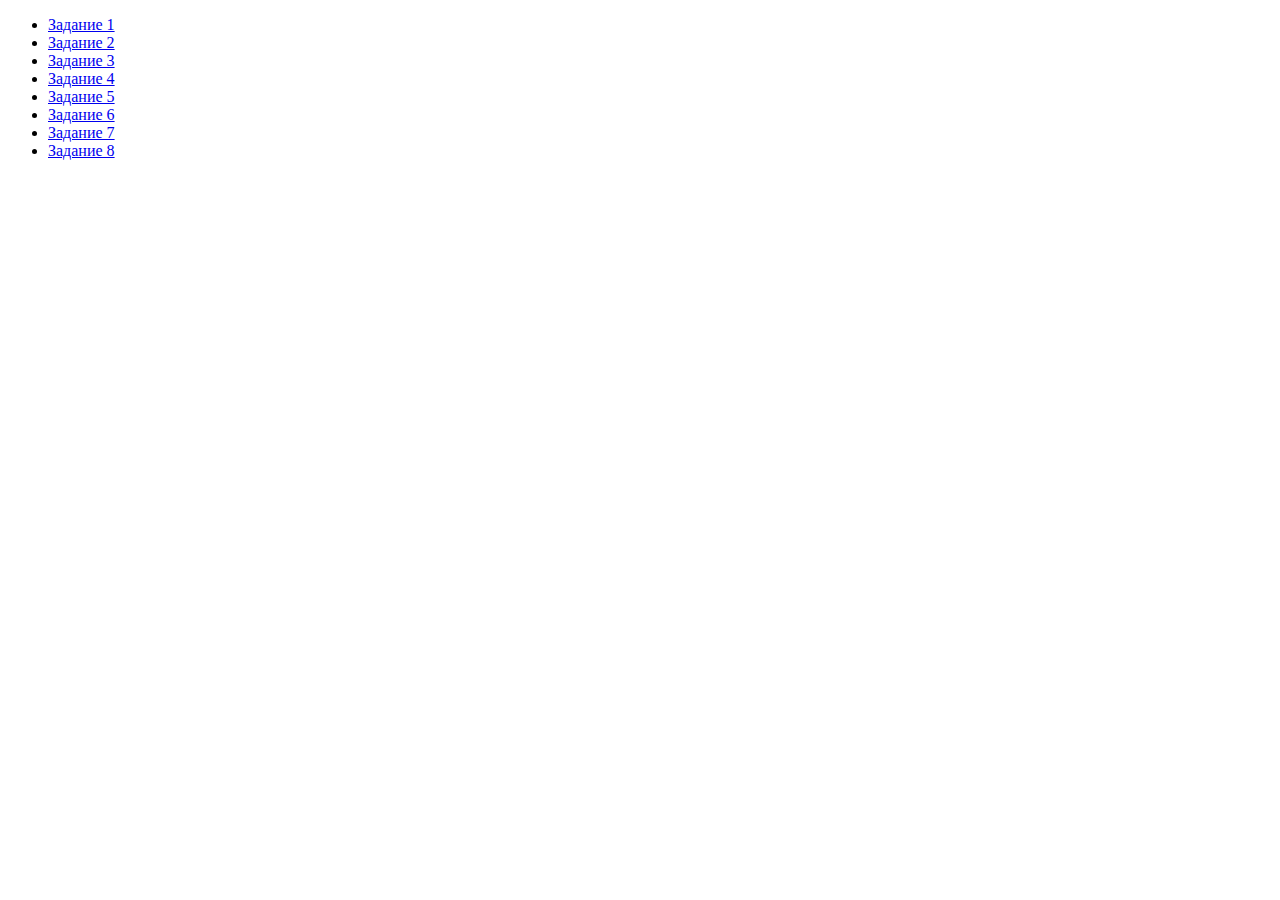
<file: index.html>
<!DOCTYPE html>
<html lang="en">
  <head>
    <meta charset="UTF-8" />
    <meta name="viewport" content="width=device-width, initial-scale=1.0" />
    <title>Главная</title>
    <link rel="stylesheet" href="./styles.css" />
  </head>
  <body>
    <ul>
      <li><a href="./task1.html">Задание 1</a></li>
      <li><a href="./task2.html">Задание 2</a></li>
      <li><a href="./task3.html">Задание 3</a></li>
      <li><a href="./task4.html">Задание 4</a></li>
      <li><a href="./task5.html">Задание 5</a></li>
      <li><a href="./task6.html">Задание 6</a></li>
      <li><a href="./task7.html">Задание 7</a></li>
      <li><a href="./task8.html">Задание 8</a></li>
    </ul>
  </body>
</html>
</file>
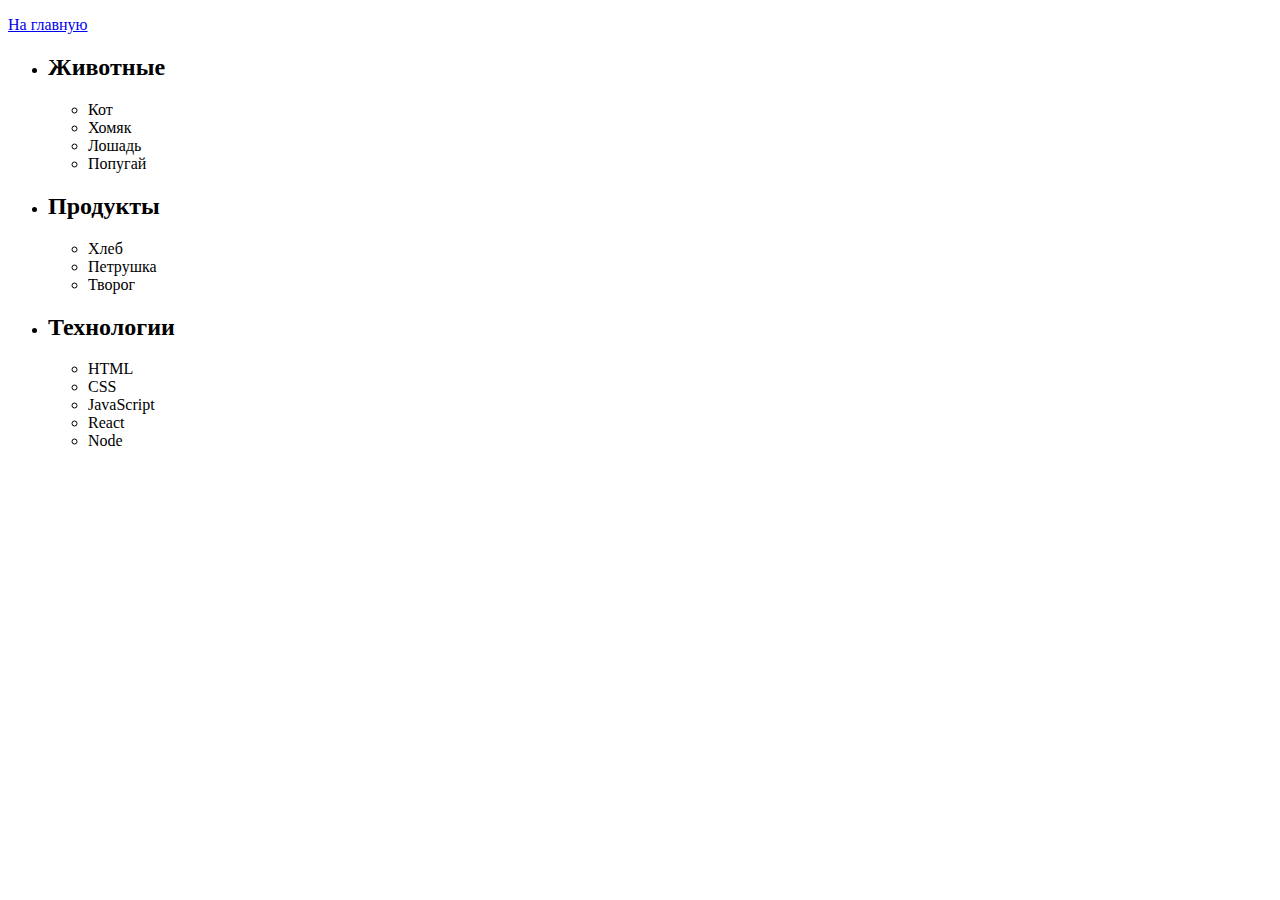
<file: task1.html>
<!DOCTYPE html>
<html lang="en">
  <head>
    <meta charset="UTF-8" />
    <meta name="viewport" content="width=device-width, initial-scale=1.0" />
    <title>Задание 1</title>
    <link rel="stylesheet" href="/styles.css" />
  </head>
  <body>
    <p><a href="./">На главную</a></p>
    <ul id="categories">
        <li class="item">
          <h2>Животные</h2>
      
          <ul>
            <li>Кот</li>
            <li>Хомяк</li>
            <li>Лошадь</li>
            <li>Попугай</li>
          </ul>
        </li>
        <li class="item">
          <h2>Продукты</h2>
      
          <ul class="animals">
            <li>Хлеб</li>
            <li>Петрушка</li>
            <li>Творог</li>
          </ul>
        </li>
        <li class="item">
          <h2>Технологии</h2>
      
          <ul>
            <li>HTML</li>
            <li>CSS</li>
            <li>JavaScript</li>
            <li>React</li>
            <li>Node</li>
          </ul>
        </li>
      </ul>
 <script src="./js/task-1.js" type="module"></script>
  </body>
</html>
</file>
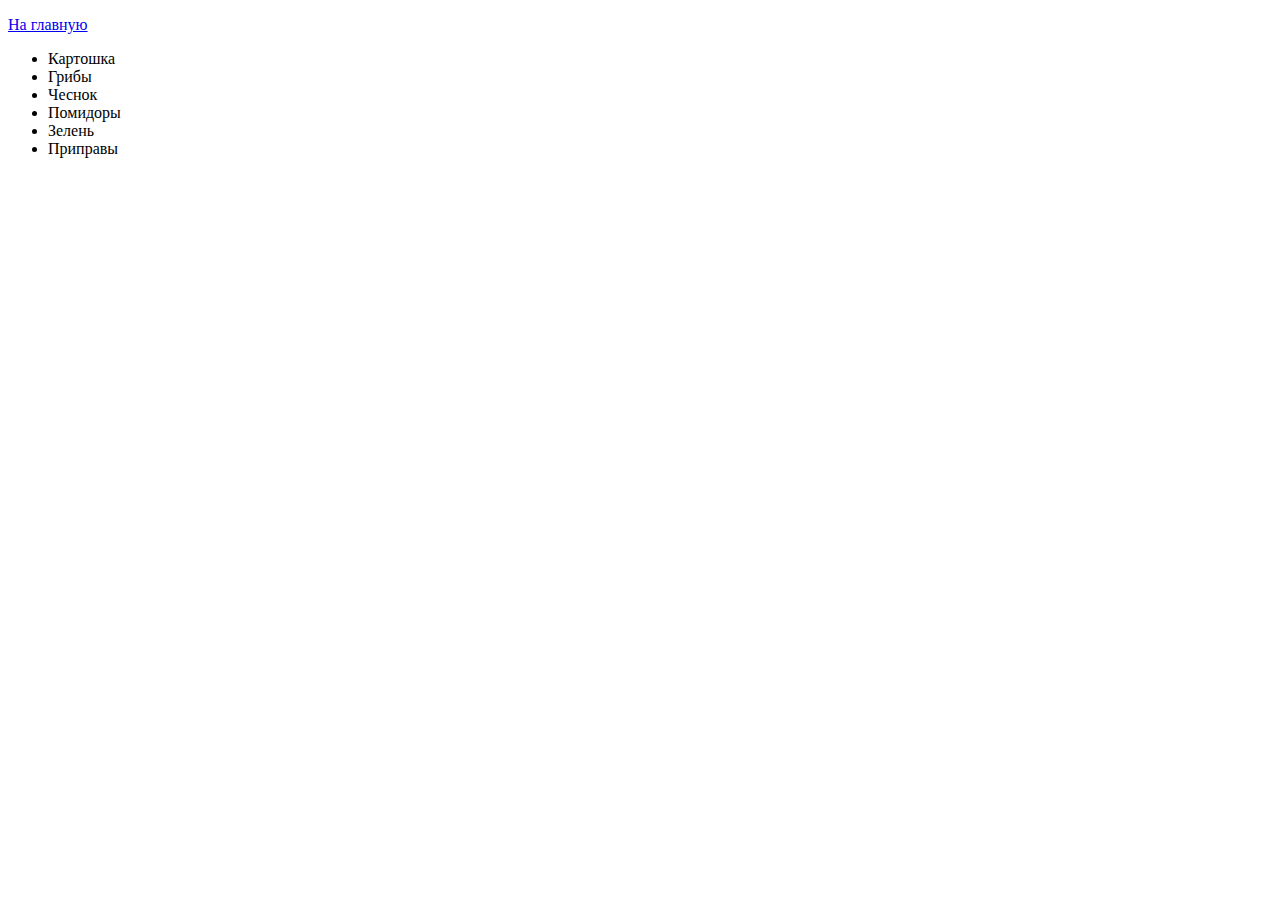
<file: task2.html>
<!DOCTYPE html>
<html lang="en">
  <head>
    <meta charset="UTF-8" />
    <meta name="viewport" content="width=device-width, initial-scale=1.0" />
    <title>Задание 2</title>
    <link rel="stylesheet" href="/styles.css" />
  </head>
  <body>
    <p><a href="./">На главную</a></p>
    <ul id="ingredients"></ul>
 <script src="./js/task-2.js" type="module"></script>
  </body>
</html>
</file>
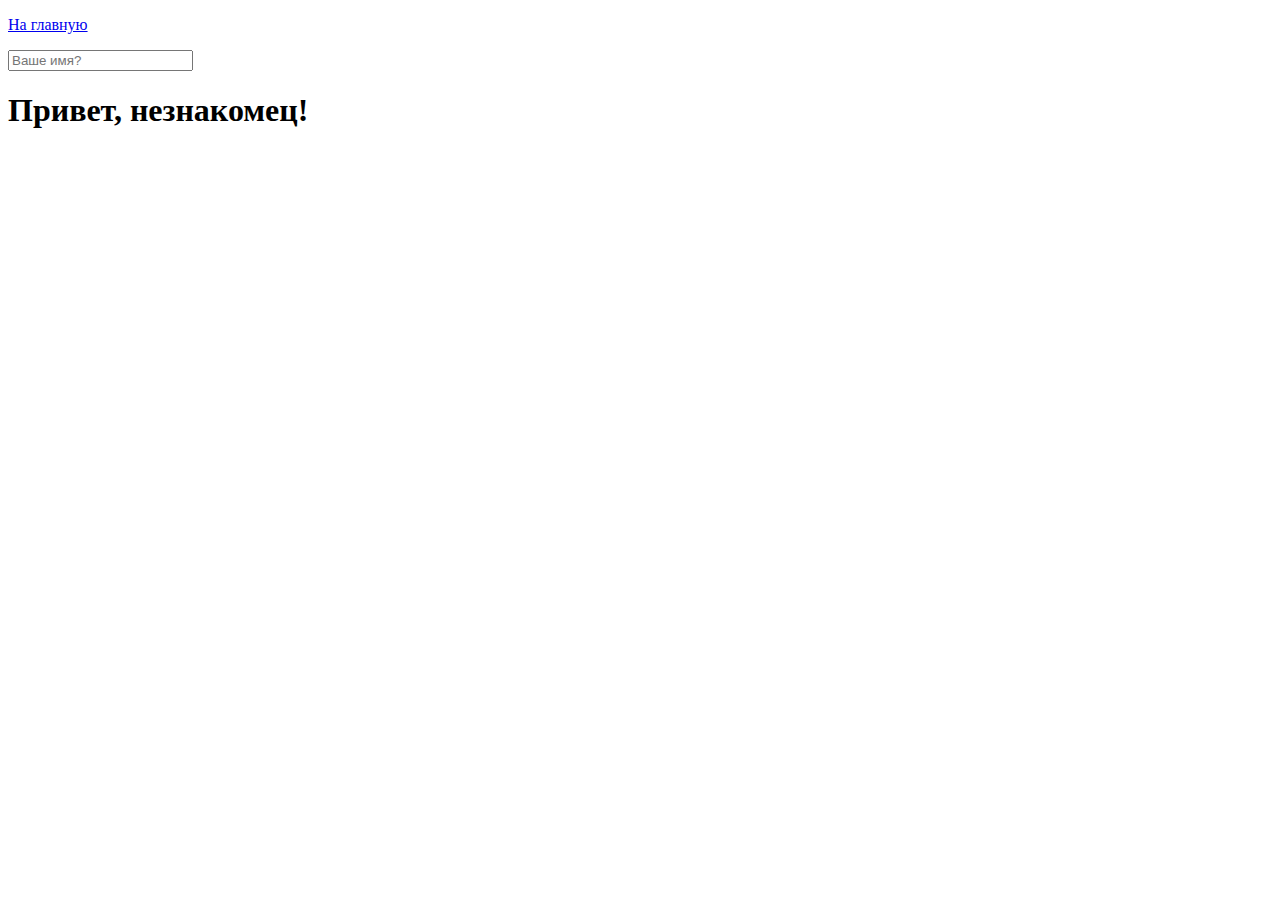
<file: task5.html>
<!DOCTYPE html>
<html lang="en">
  <head>
    <meta charset="UTF-8" />
    <meta name="viewport" content="width=device-width, initial-scale=1.0" />
    <title>Задание 5</title>
    <link rel="stylesheet" href="/styles.css" />
  </head>
  <body>
    <p><a href="./">На главную</a></p>
    <input type="text" placeholder="Ваше имя?" id="name-input" />
<h1>Привет, <span id="name-output">незнакомец</span>!</h1>
 <script src="./js/task-5.js" type="module"></script>
  </body>
</html>
</file>
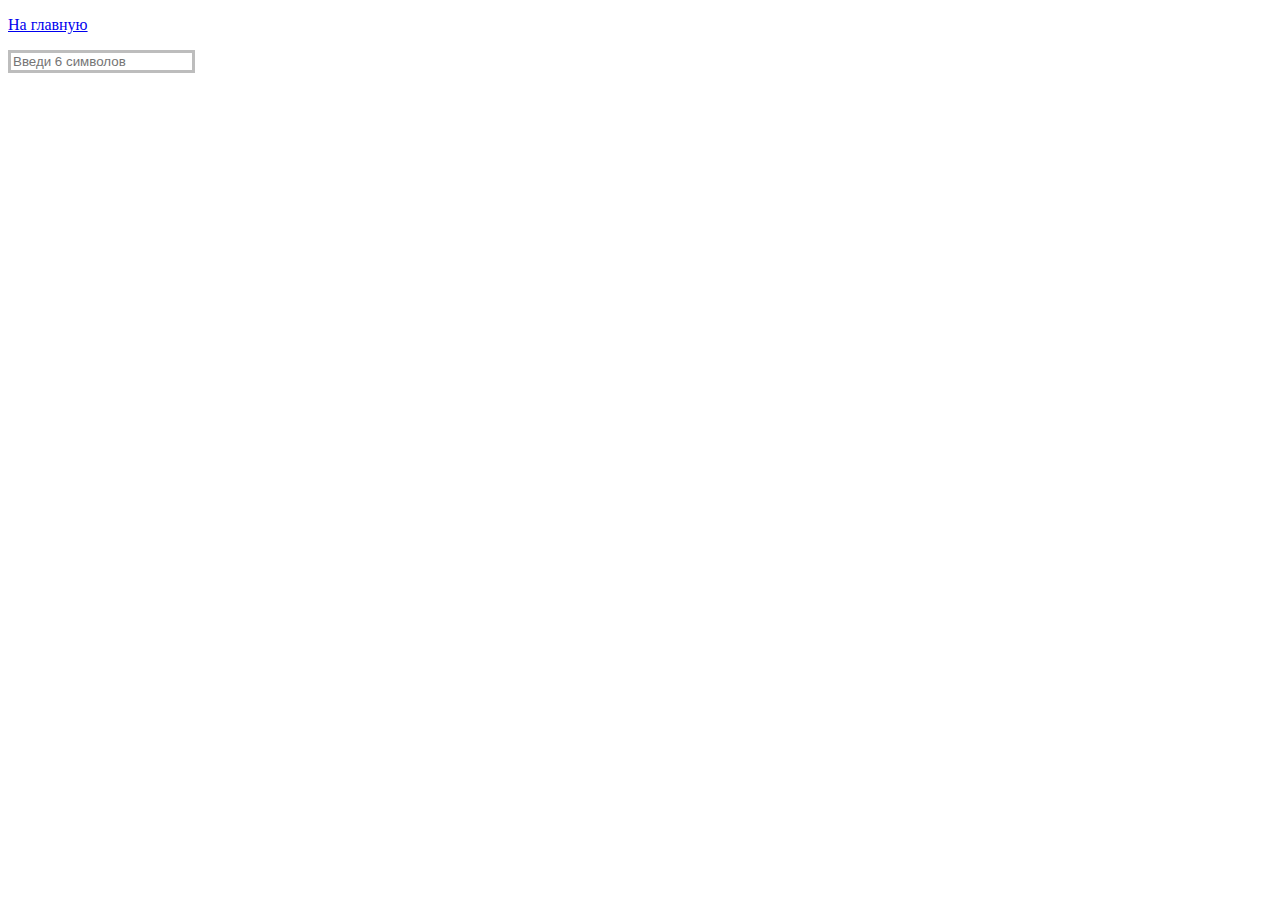
<file: task6.html>
<!DOCTYPE html>
<html lang="en">
  <head>
    <meta charset="UTF-8" />
    <meta name="viewport" content="width=device-width, initial-scale=1.0" />
    <title>Задание 6</title>
    <link rel="stylesheet" href="./styles.css" />
  </head>
  <body>
    <p><a href="./">На главную</a></p>
    <input
  type="text"
  id="validation-input"
  data-length="6"
  placeholder="Введи 6 символов"
/>
 <script src="./js/task-6.js" type="module"></script>
  </body>
</html>
</file>
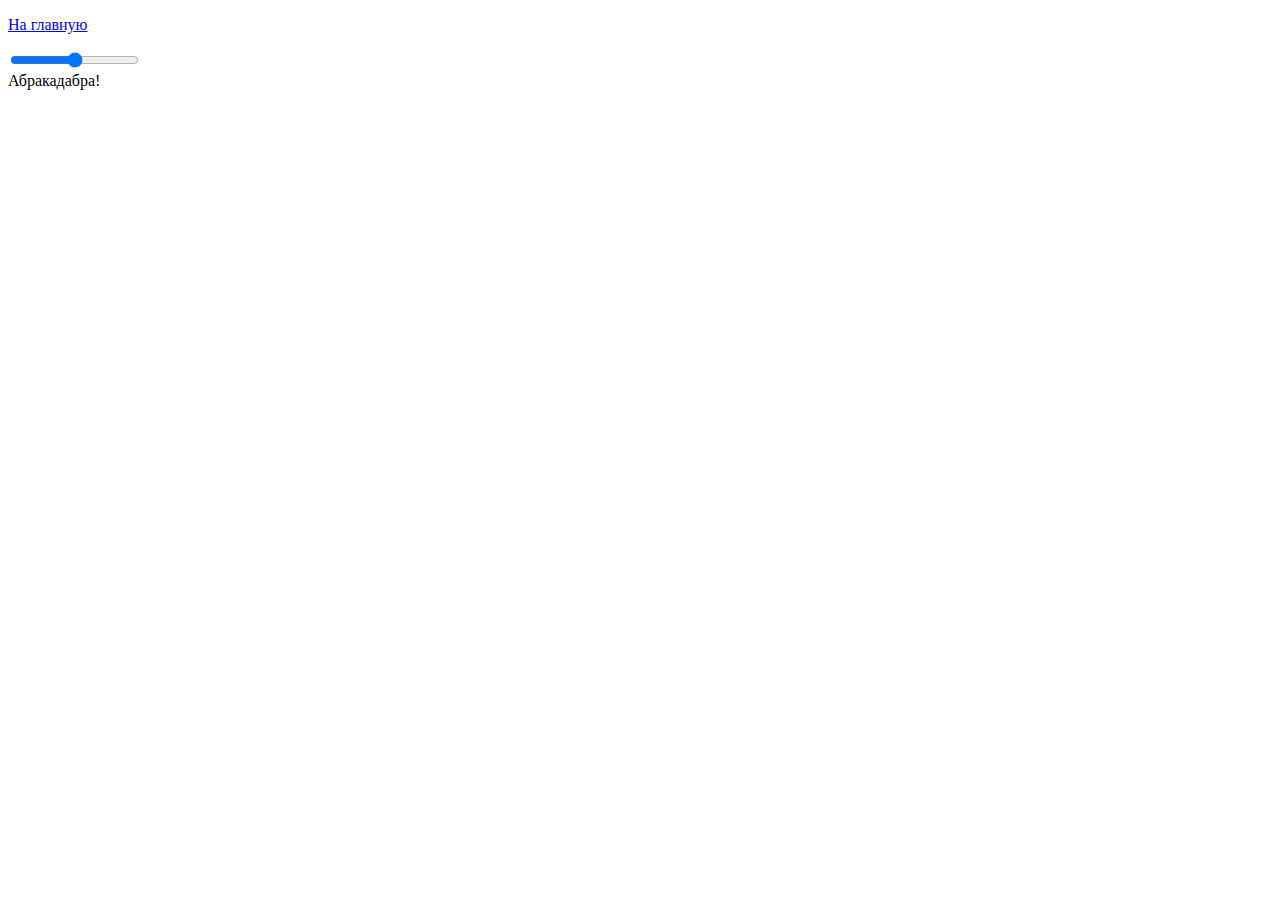
<file: task7.html>
<!DOCTYPE html>
<html lang="en">
  <head>
    <meta charset="UTF-8" />
    <meta name="viewport" content="width=device-width, initial-scale=1.0" />
    <title>Задание 7</title>
    <link rel="stylesheet" href="/styles.css" />
  </head>
  <body>
    <p><a href="./">На главную</a></p>
    <input id="font-size-control" type="range" />
<br />
<span id="text">Абракадабра!</span>
    
 <script src="./js/task-7.js" type="module"></script>
  </body>
</html>
</file>
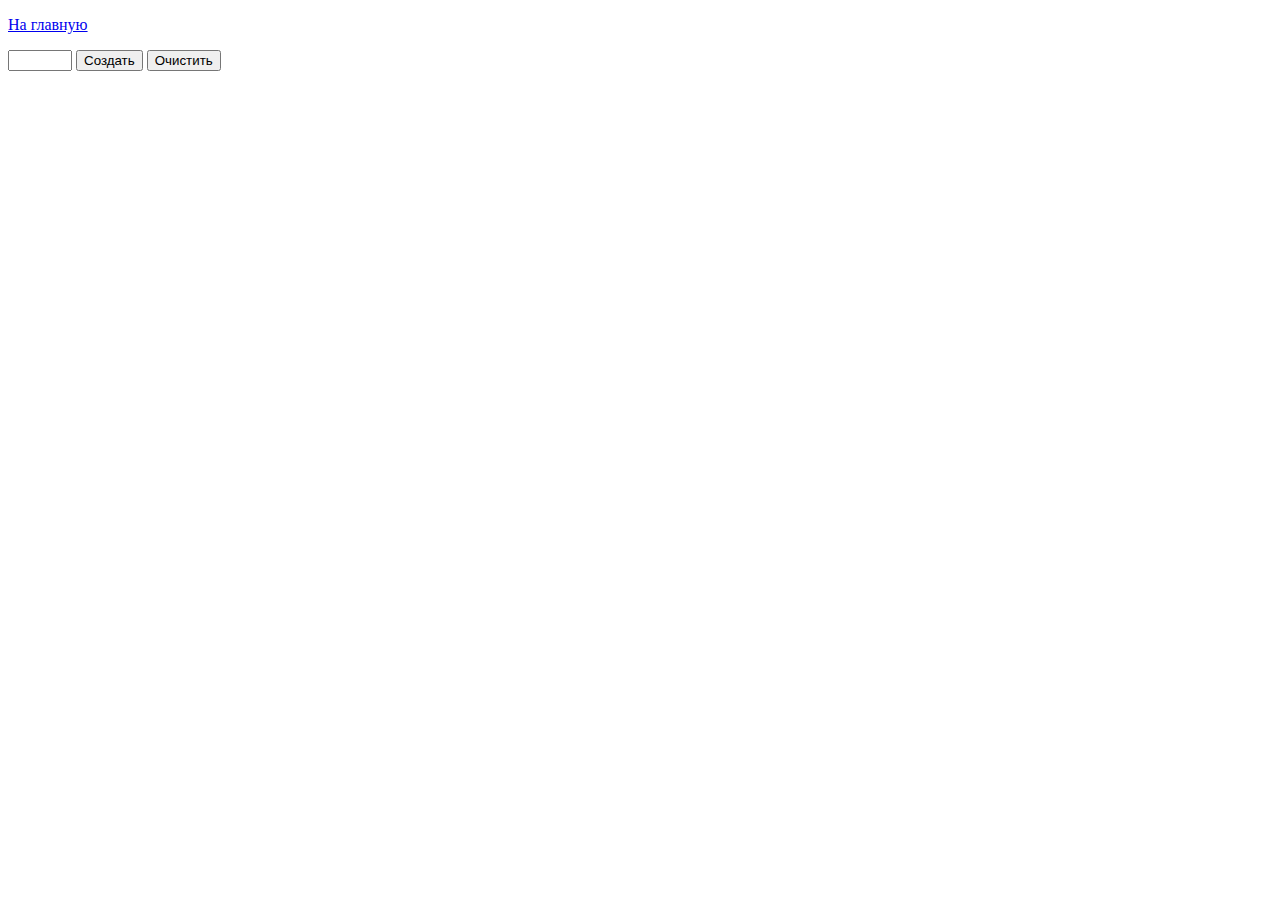
<file: task8.html>
<!DOCTYPE html>
  <html lang="en">
    <head>
      <meta charset="UTF-8" />
      <meta name="viewport" content="width=device-width, initial-scale=1.0" />
      <title>Задание 8</title>
      <link rel="stylesheet" href="/styles.css" />
    </head>
    <body>
      <p><a href="./">На главную</a></p>
      <div id="controls">
          <input class ="inputBtn" type="number" min="0" max="100" step="1" />
          <button type="button" data-action="render">Создать</button>
          <button type="button" data-action="destroy">Очистить</button>
        </div>
        
        <div id="boxes"></div>
  
      
   <script src="./js/task-8.js" type="module"></script>
    </body>
  </html>
</file>
<file: styles.css>
#validation-input {
    border: 3px solid #bdbdbd;
  }
  
  #validation-input.valid {
    border-color: #4caf50;
  }
  
  #validation-input.invalid {
    border-color: #f44336;
  }

  .blue{
background-color: blue;
  }
</file>
